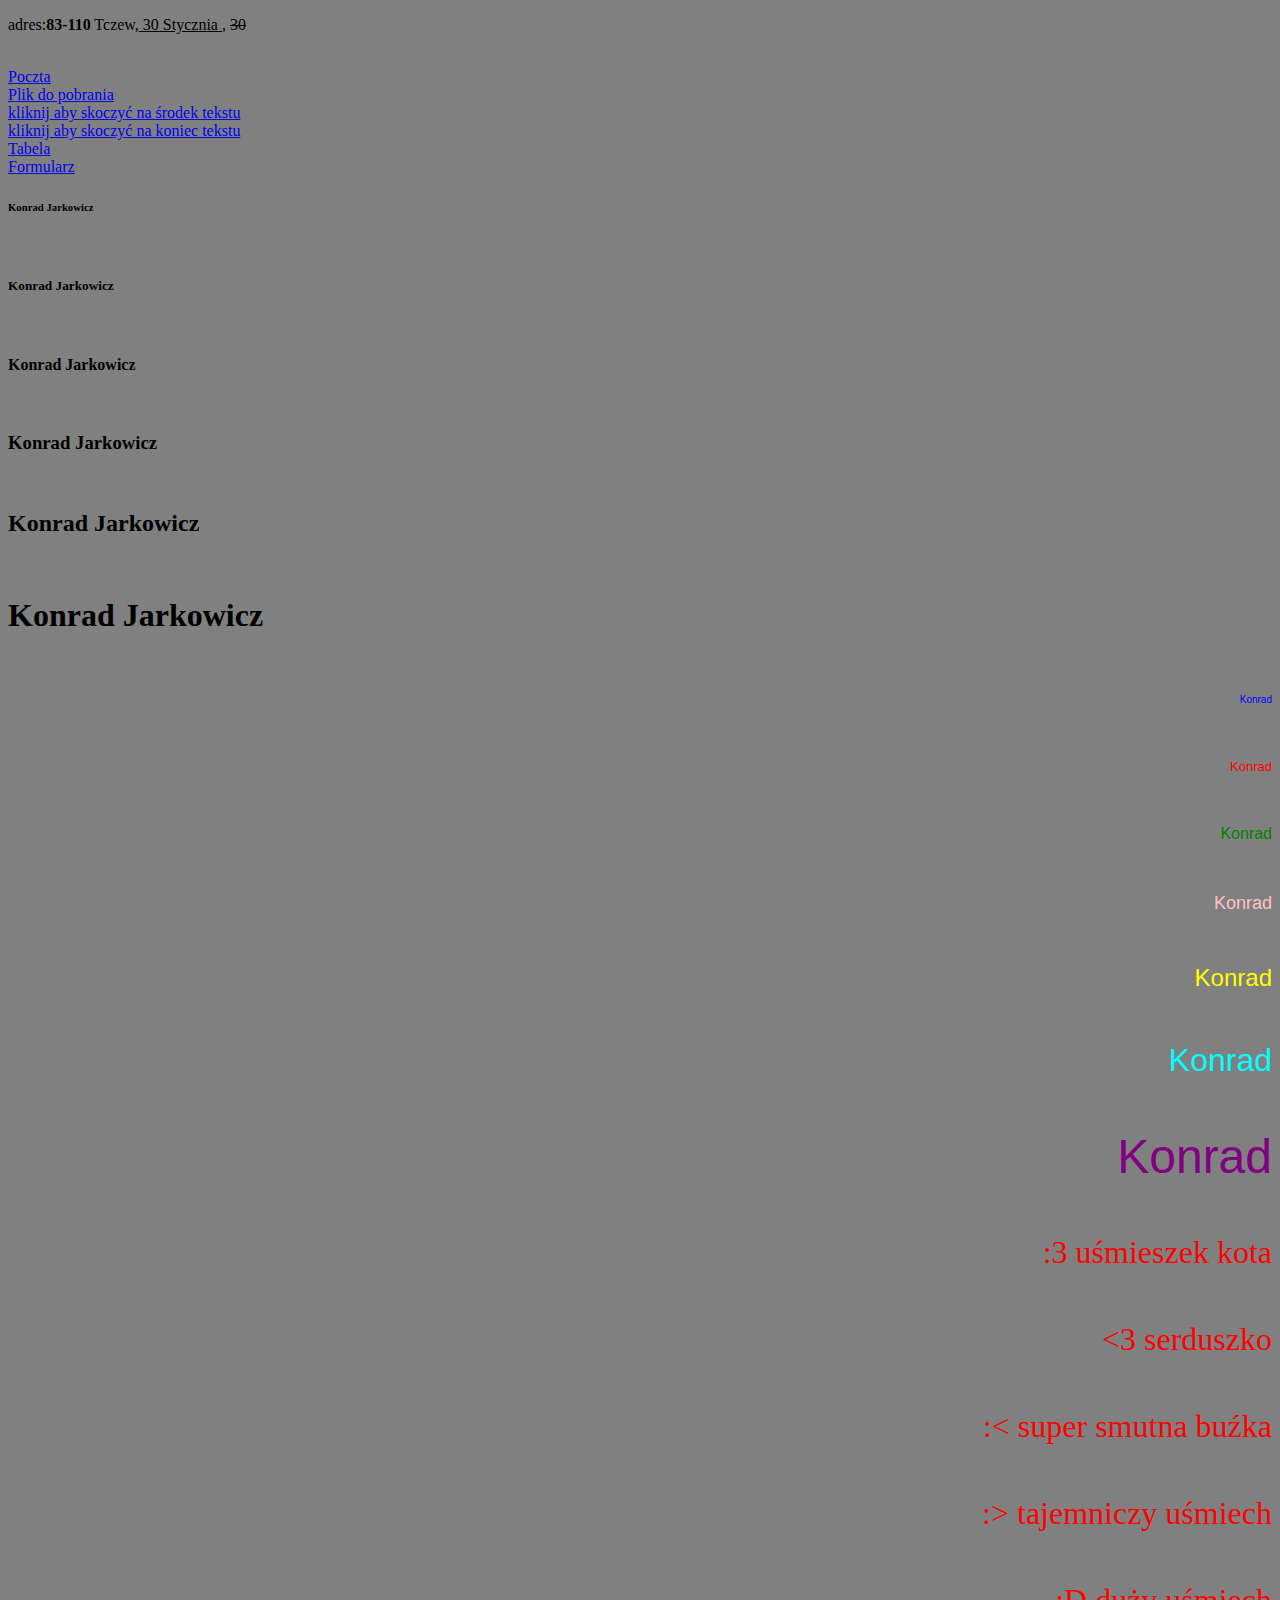
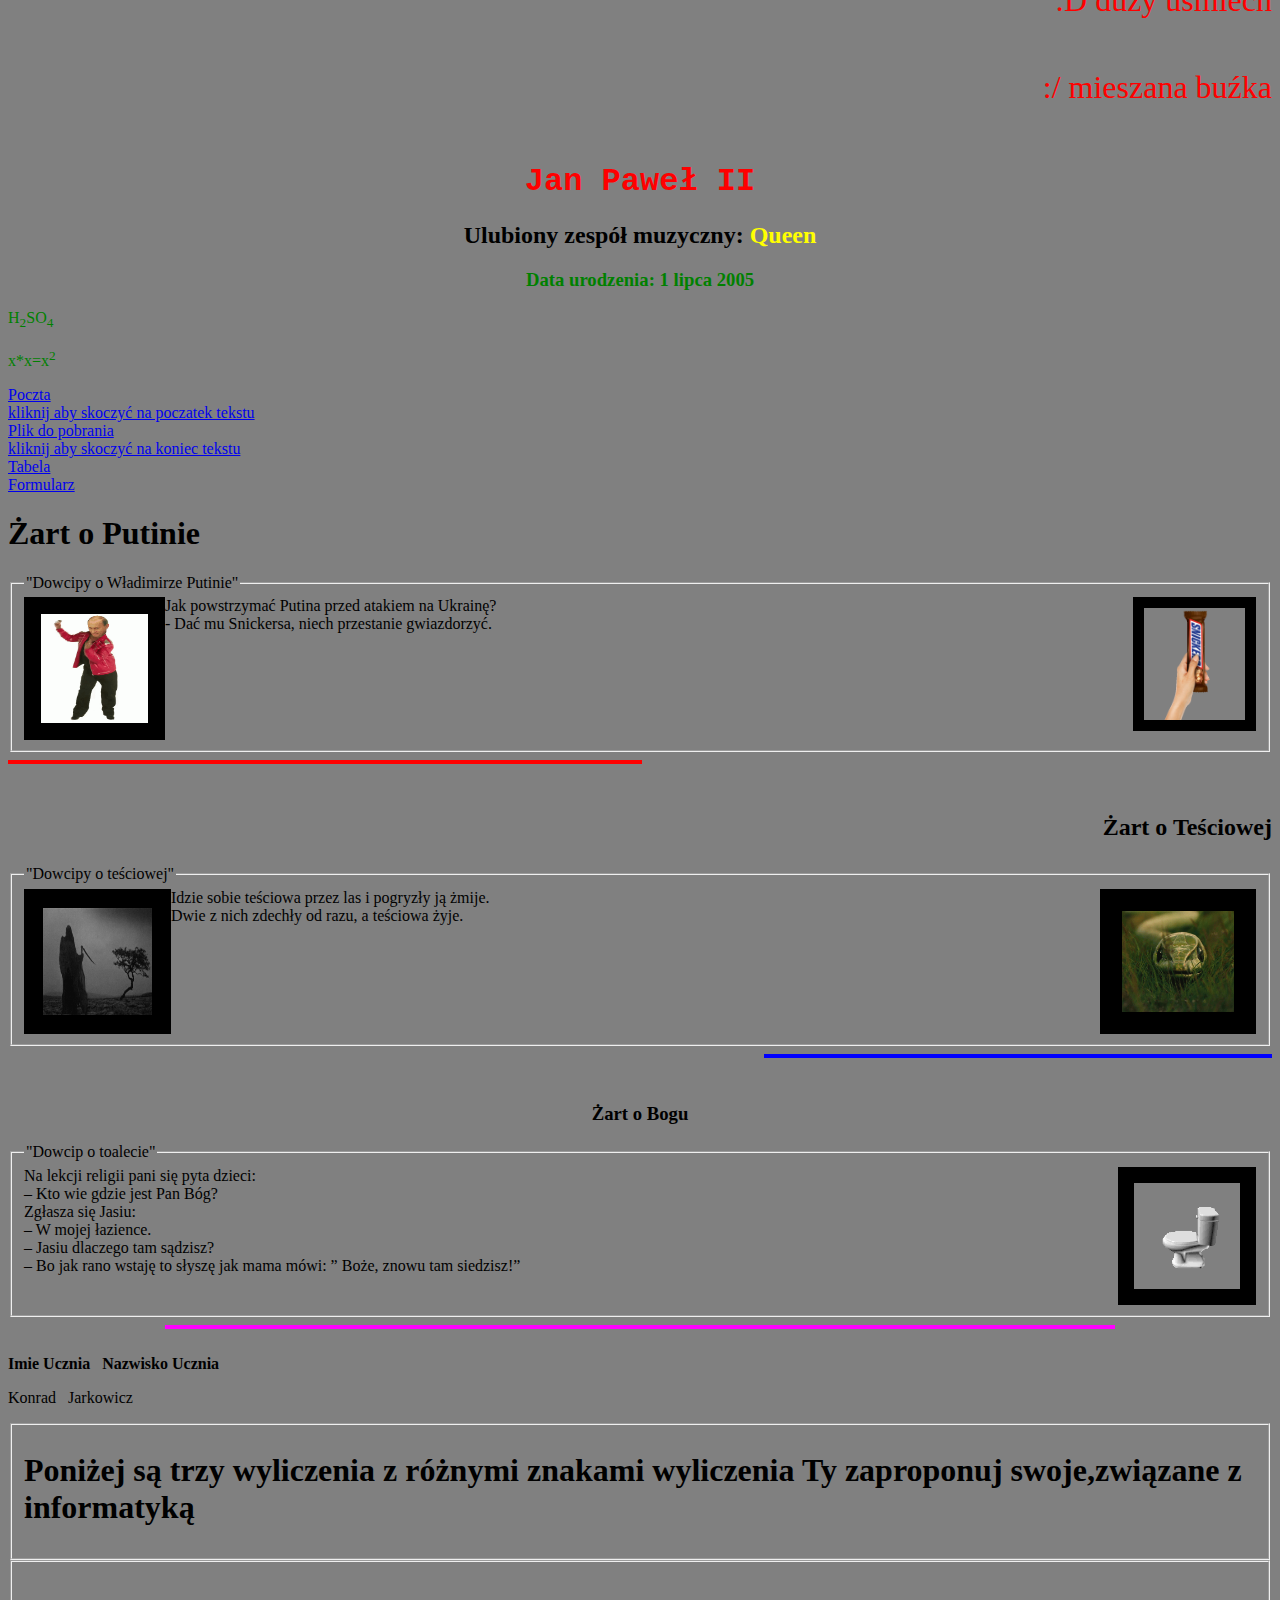
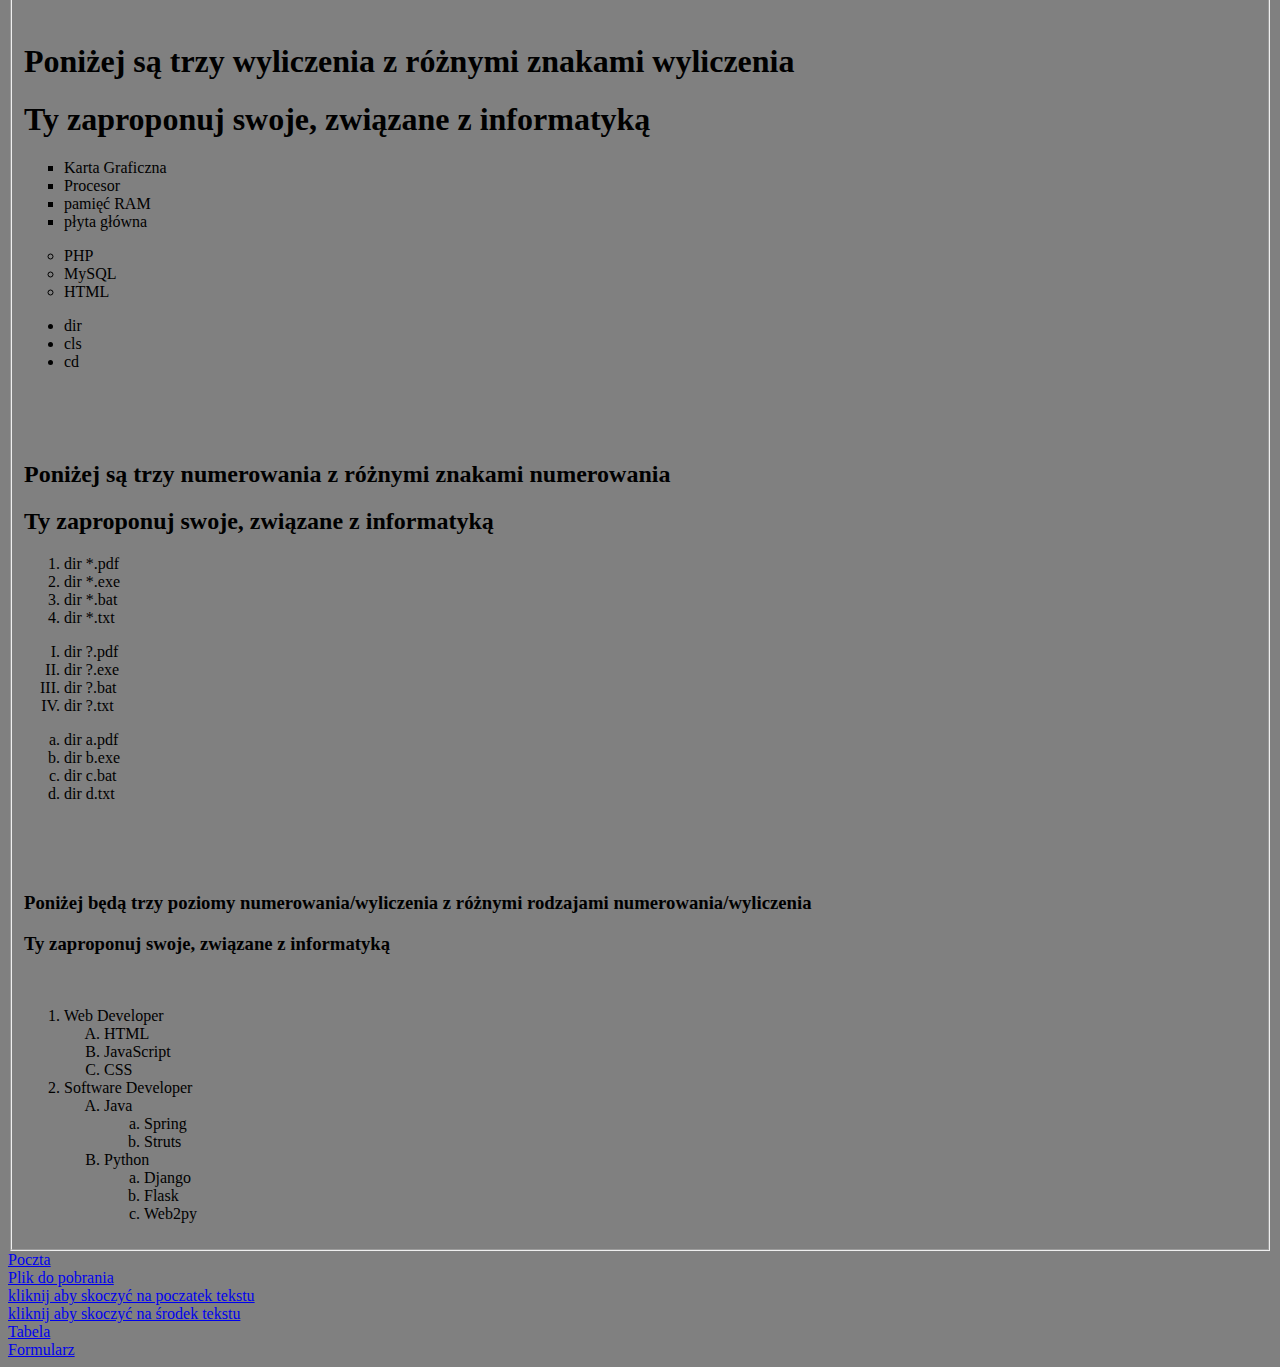
<file: index.html>
<!DOCTYPE html>
<html>
<head>
<title>Konrad Jarkowicz's Page</title>
</head>
<body bgcolor=grey>
	<a name="skok_poczatek"></a> 
	<p align="left"> adres:<b>83-110</b> Tczew,<u> 30 Stycznia </u>, <strike>30</strike></p> <br>
	
	<a href="poczta_jarkowicz.html">Poczta</a> <br>
	<a href="plik_jarkowicz.html">Plik do pobrania</a> <br>
	<a href="#skok_środek">kliknij aby skoczyć na środek tekstu</a> <br>
	<a href="#skok_koniec">kliknij aby skoczyć na koniec tekstu</a> <br>
	<a href="tabela_jarkowicz.html">Tabela</a> <br>
	<a href="formularz_jarkowicz.html">Formularz</a> <br>
	

	<h6>Konrad Jarkowicz</h6></br>
	<h5>Konrad Jarkowicz</h5></br>
	<h4>Konrad Jarkowicz</h4></br>
	<h3>Konrad Jarkowicz</h3></br>
	<h2>Konrad Jarkowicz</h2></br>
	<h1>Konrad Jarkowicz</h1></br>

	<p align="right"> <font color="blue" size="1" face="Arial"> Konrad </font> </p> <br>
	<p align="right"> <font color="red" size="2" face="Arial"> Konrad </font> </p> <br>
	<p align="right"> <font color="green" size="3" face="Arial"> Konrad </font> </p> <br>
	<p align="right"> <font color="pink" size="4" face="Arial"> Konrad </font> </p> <br>
	<p align="right"> <font color="yellow" size="5" face="Arial"> Konrad </font> </p> <br>
	<p align="right"> <font color="cyan" size="6" face="Arial"> Konrad </font> </p> <br>
	<p align="right"> <font color="purple" size="7" face="Arial"> Konrad </font> </p> <br>
	<p align="right"> <font color="red" size="6" face="Comic Sans"> :3 uśmieszek kota </font> </p> <br>
	<p align="right"> <font color="red" size="6" face="Comic Sans"> <3 serduszko </font> </p> <br>
	<p align="right"> <font color="red" size="6" face="Comic Sans"> :< super smutna buźka </font> </p> <br>
	<p align="right"> <font color="red" size="6" face="Comic Sans"> :> tajemniczy uśmiech </font> </p> <br>
	<p align="right"> <font color="red" size="6" face="Comic Sans"> :D duży uśmiech </font> </p> <br>
	<p align="right"> <font color="red" size="6" face="Comic Sans"> :/ mieszana buźka </font> </p> <br>

	<h1 align=center> <font face='Courier New' color="red">Jan Paweł II</font></h1>
	<h2 align=center> <font face='Verdana' >Ulubiony zespół muzyczny:<font color="yellow"> Queen</h2>
	<h3 align=center> <font face='Times New Roman' color="green">Data urodzenia: 1 lipca 2005 </h3>
	<p>H<sub>2</sub>SO<sub>4</sub></p>
	<p>x*x=x<sup>2</sup></p>
	
	<a name="skok_środek"></a>
	<a href="poczta_jarkowicz.html">Poczta</a> <br>
	<a href="#skok_poczatek">kliknij aby skoczyć na poczatek tekstu</a> <br>
	<a href="plik_jarkowicz.html">Plik do pobrania</a> <br>
	<a href="#skok_koniec">kliknij aby skoczyć na koniec tekstu</a> <br>
	<a href="tabela_jarkowicz.html">Tabela</a> <br>
	<a href="formularz_jarkowicz.html">Formularz</a> <br>
		
	<H1><font color="black">Żart o Putinie</H1>
	
	<Fieldset>		
		<LEGEND>"Dowcipy o Władimirze Putinie"</LEGEND>
		<img alt="Grafika1-Jarkowicz" src="snickers.gif" border=11px width=101px height=112px align=right>
		<img alt="Grafika2-Jarkowicz" src="putin-dance.gif" border=17px width=107px height=109px align=left>
		Jak powstrzymać Putina przed atakiem na Ukrainę?<br>
		- Dać mu Snickersa, niech przestanie gwiazdorzyć.
	
	</FIELDSET>
	<HR SIZE=4 WIDTH=50% ALIGN=LEFT COLOR=red><br>
	
	<H2 align=right><p>Żart o Teściowej</H1>
	<Fieldset>		
		<LEGEND>"Dowcipy o teściowej"</LEGEND>
		<img alt="Grafika3-Jarkowicz" src="snake.gif" border=22px width=112px height=101px align=right>
		<img alt="Grafika4-Jarkowicz" src="death.gif" border=19px width=109px height=107px align=left>
		Idzie sobie teściowa przez las i pogryzły ją żmije.<br>
		Dwie z nich zdechły od razu, a teściowa żyje.
	</FIELDSET>
	<HR SIZE=4 WIDTH=40% ALIGN=right COLOR=blue><br>
	
	<H3 align=center><p>Żart o Bogu</H1>
	<Fieldset margin=10px>		
		<LEGEND>"Dowcip o toalecie"</LEGEND>
		<img alt="Grafika5-Jarkowicz" src="toilet.gif" border=16px width=106px height=106px align=right>
		Na lekcji religii pani się pyta dzieci:<br>
		– Kto wie gdzie jest Pan Bóg?<br>
		Zgłasza się Jasiu:<br>
		– W mojej łazience.<br>
		– Jasiu dlaczego tam sądzisz?<br>
		– Bo jak rano wstaję to słyszę jak mama mówi: ” Boże, znowu tam siedzisz!”
		
	</FIELDSET>
	<HR SIZE=4 WIDTH=75% ALIGN=center COLOR=magenta><br>
	
	<b>Imie Ucznia &nbsp Nazwisko Ucznia</b>
	<p>Konrad &nbsp Jarkowicz</p>
	<FIELDSET>
		<H1>Poniżej są trzy wyliczenia z różnymi znakami wyliczenia Ty zaproponuj swoje,związane z informatyką</H1>
	</FIELDSET>
	<FIELDSET>
		<br><br><br>
		<h1> Poniżej są trzy wyliczenia z różnymi znakami wyliczenia</h1>
		<h1> Ty zaproponuj swoje, związane z informatyką</h1>
			<UL TYPE=square> 
				<LI> Karta Graficzna
				<LI> Procesor
				<LI> pamięć RAM
				<LI> płyta główna
			</UL>
			<UL type=circle>
				<LI> PHP
				<LI> MySQL
				<LI> HTML
			</UL>
			<UL type=disc>
				<LI> dir
				<LI> cls
				<LI> cd
			</UL>
					
		<br><br><br>
		<h2> Poniżej są trzy numerowania z różnymi znakami numerowania</h2>
		<h2> Ty zaproponuj swoje, związane z informatyką</h2>
					
			<OL TYPE=1 START=1> 
				<LI> dir *.pdf 
				<LI> dir *.exe
				<LI> dir *.bat
				<LI> dir *.txt
			</OL> 
			<OL TYPE=I START=I> 
				<LI> dir ?.pdf 
				<LI> dir ?.exe
				<LI> dir ?.bat
				<LI> dir ?.txt
			</OL> 
			<OL TYPE=a START=a> 
				<LI> dir a.pdf 
				<LI> dir b.exe
				<LI> dir c.bat
				<LI> dir d.txt
			</OL> 
				
		<br><br><br>
		<h3> Poniżej będą trzy poziomy numerowania/wyliczenia z różnymi rodzajami numerowania/wyliczenia</h3>
		<h3> Ty zaproponuj swoje, związane z informatyką</h3><br>
			
			<OL> 
				<LI> Web Developer
					<OL type=A> 
						<LI> HTML
						<LI> JavaScript
						<LI> CSS
					</OL>
				<LI> Software Developer
					<OL type=A> 
						<LI> Java
						<OL type=a>
							<LI> Spring
							<LI> Struts
						</OL>
						<LI> Python
						<OL type=a>
							<LI> Django
							<LI> Flask
							<LI> Web2py
						</OL>
					</OL>
			</OL>

	</FIELDSET>
	<a name="skok_koniec"></a> 
	<a href="poczta_jarkowicz.html">Poczta</a> <br>
	<a href="plik_jarkowicz.html">Plik do pobrania</a> <br>
	<a href="#skok_poczatek">kliknij aby skoczyć na poczatek tekstu</a> <br>
	<a href="#skok_środek">kliknij aby skoczyć na środek tekstu</a> <br>
	<a href="tabela_jarkowicz.html">Tabela</a> <br>
	<a href="formularz_jarkowicz.html">Formularz</a> <br>
</body>
</html>
</file>
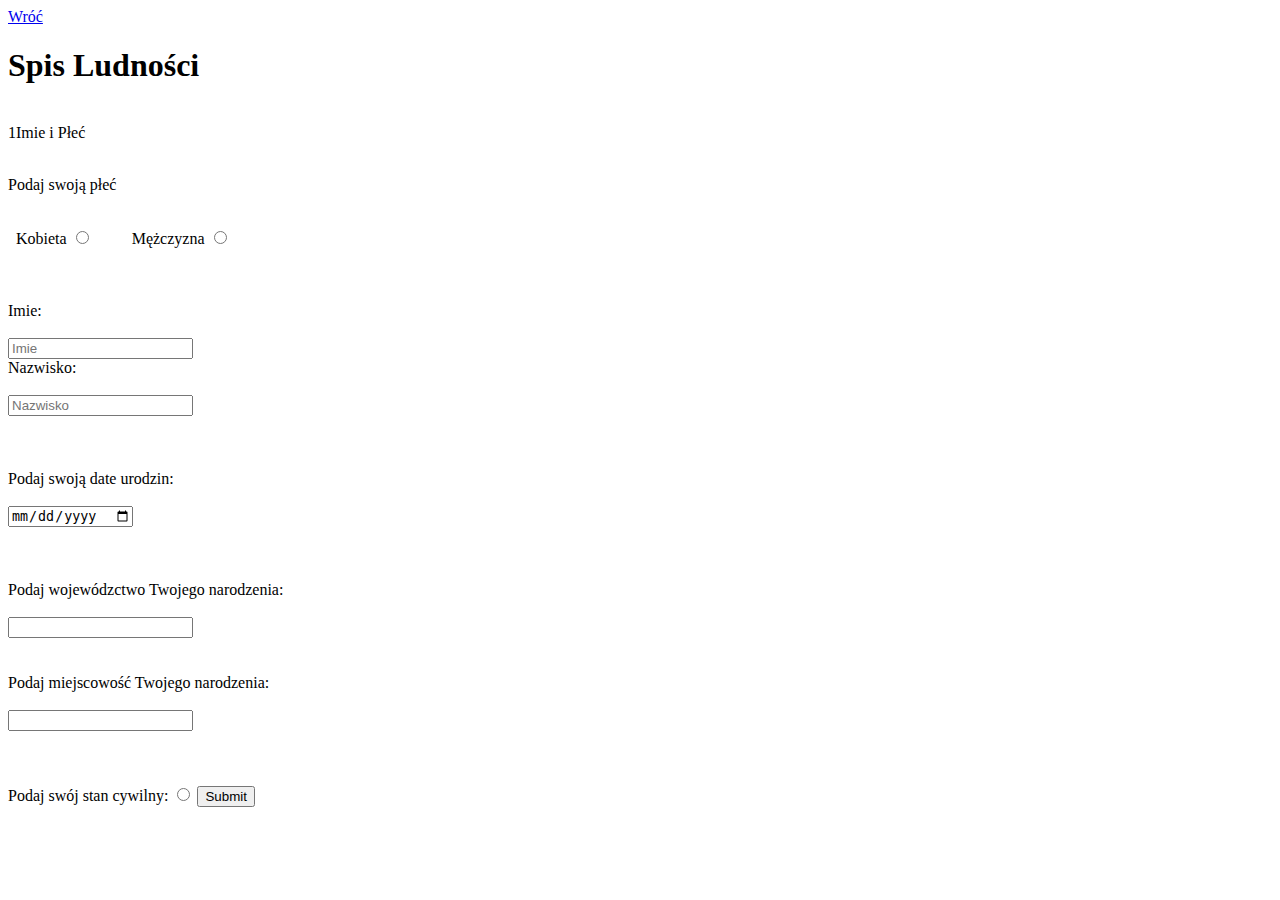
<file: formularz_jarkowicz.html>
<!Doctype html>
<html>
	<head>
		<title>Formularz Jarkowicza</title>
		<link rel="stylesheet" href="styles.css">
		   
	</head>
	<body>
		<a href="index.html">Wróć</a>

			<h1> Spis Ludności</h1><br>

		<form>
			<div class="section"><span>1</span>Imie i Płeć</div>
				<div class="Sex">
					&nbsp;<p>Podaj swoją płeć</p><br>

						&nbsp;&nbsp;<label>Kobieta</label>
						<input type="radio" id="woman" name="selection"> &nbsp;&nbsp;&nbsp;&nbsp;&nbsp;&nbsp;

						&nbsp;&nbsp;<label>Mężczyzna</label>
						<input type="radio" id="men" name="selection">
				</div>

				<br><br><br>

				<div class="Name">
					<label for="fname">Imie:</label><br><br>
  					<input type="text" id="fname" name="fname" placeholder="Imie">
				</div>
				
				<div class="surname">
 					<label for="lname">Nazwisko:</label><br><br>
 					<input type="text" id="lname" name="lname" placeholder="Nazwisko">
				</div>
			
			</div>


		<br><br><br>

  			<label for="birthday">Podaj swoją date urodzin:</label><br><br>
 			<input type="date" id="birthday" name="birthday"><br><br><br><br>
			
			<label for="b-location">Podaj wojewódzctwo Twojego narodzenia:</label><br><br>
 			<input type="text" id="b-location-region" name="b-location-region"><br><br><br>
			
			<label for="b-location">Podaj miejscowość Twojego narodzenia:</label><br><br>
 			<input type="text" id="b-location" name="b-location">
 			<br><br><br><br>
			
			
			<label for="b-location">Podaj swój stan cywilny:</label>
 			<input type="radio" id="civil-state" name="civil-state">
 			<input type="submit" value="Submit"><br>
			
			
		</form>
		
	</body>
<html>
</file>
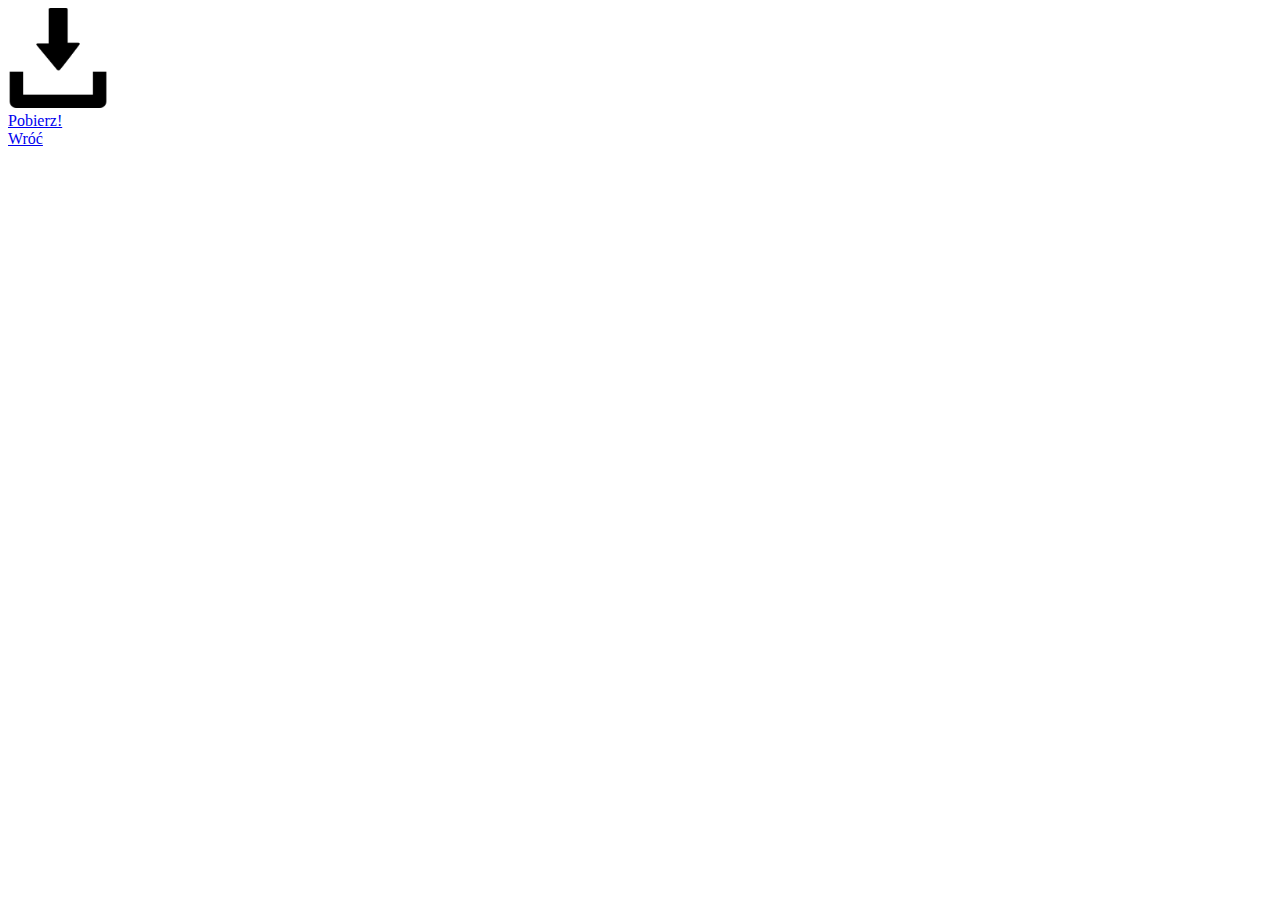
<file: plik_jarkowicz.html>
<!Doctype html>
<html>
	<head>
		<title>Plik Jarkowicza</title>
	</head>
	<body>
		<a href="plik_jarkowicz.zip"><img src="download_icon.png" high=100px width=100px><br>Pobierz!</a> <br>
		<a href="index.html">Wróć</a>
	</body>
</html>
</file>
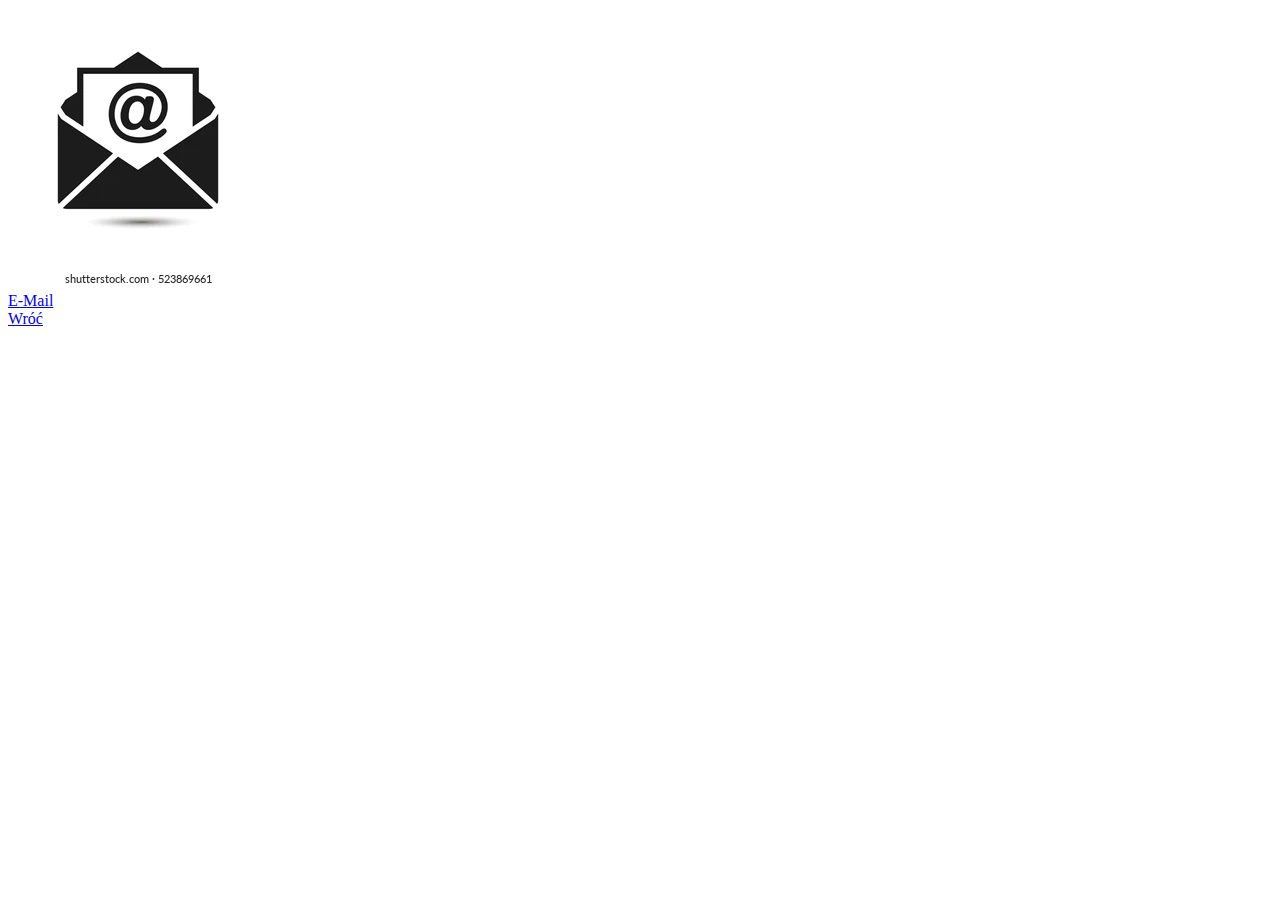
<file: poczta_jarkowicz.html>
<!Doctype html>
<html>
	<head>
		<title>Poczta Jarkowicza</title>
	</head>
	<body>
		<a href="mailto:konjark29@edu.gdansk.pl"><img src="email_icon.png"> <br>E-Mail</a> <br>
		<a href="index.html">Wróć</a>
	</body>
<html>
</file>
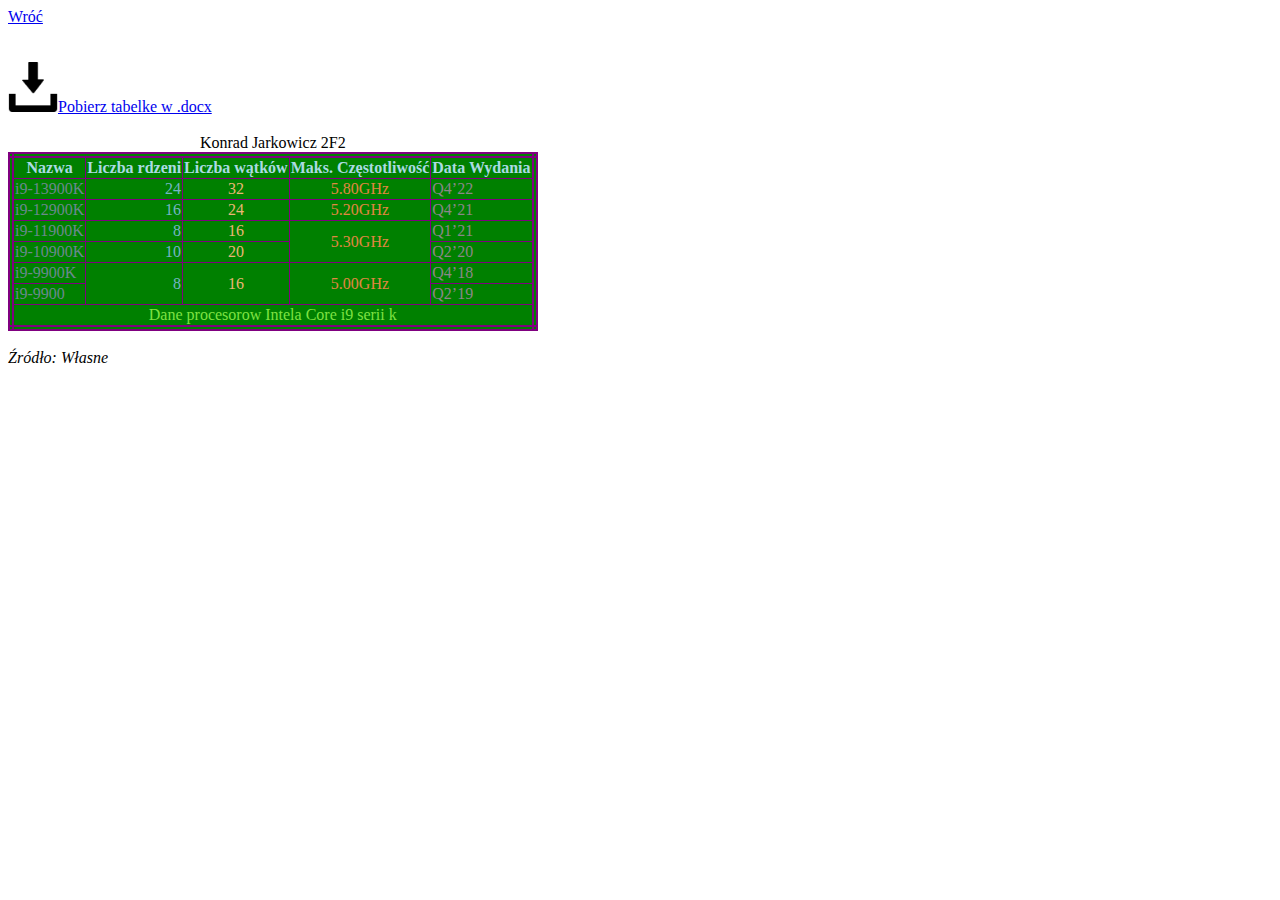
<file: tabela_jarkowicz.html>
<!Doctype html>
<html>
	<head>
		<META charset="UTF-8">
		<title>Tabela Jarkowicza</title>
	</head>
	<body>
		<a href="index.html">Wróć</a><br><br><br>
		<a style="image-align:left;" href="Tabela.zip"><img src="download_icon.png" high=50px width=50px>Pobierz tabelke w .docx</a> <br><br>
		
		<table border=2 style="border:6px double purple;border-collapse: collapse; background-color:green;">
			<caption>Konrad Jarkowicz 2F2 </caption>
			<thead>
				<tr style="color:#abdbe3;">
					<th>Nazwa</th>
					<th>Liczba rdzeni</th>
					<th>Liczba wątków</th>
					<th>Maks. Częstotliwość</th>
					<th>Data Wydania</th>
				</tr>
			</thead>
			<tbody>
				<tr>
					<td style="color:#6b898e;">i9-13900K</td>
					<td style="color:#76b5c5; text-align:right;">24</td>
					<td style="color:#eab676; text-align:center;">32</td>
					<td style="color:#e28743; text-align:center;">5.80GHz</td>
					<td style="color:#8a8888;">Q4’22</td>
				</tr>
				<tr>
					<td style="color:#6b898e;">i9-12900K</td>
					<td style="color:#76b5c5; text-align:right;">16</td>
					<td style="color:#eab676; text-align:center;">24</td>
					<td style="color:#e28743; text-align:center;">5.20GHz</td>
					<td style="color:#8a8888;">Q4’21</td>
				</tr>
				<tr>
					<td style="color:#6b898e;">i9-11900K</td>
					<td style="color:#76b5c5; text-align:right;">8</td>
					<td style="color:#eab676; text-align:center;">16</td>
					<td rowspan="2" style="color:#e28743; text-align:center;">5.30GHz</td>
					<td style="color:#8a8888">Q1’21</td>
				</tr>
				<tr>
					<td style="color:#6b898e;">i9-10900K</td>
					<td style="color:#76b5c5; text-align:right;">10</td>
					<td style="color:#eab676; text-align:center;">20</td>
					<td style="color:#8a8888">Q2’20</td>
				</tr>
				<tr>
					<td style="color:#6b898e;">i9-9900K</td>
					<td rowspan="2" style="color:#76b5c5; text-align:right;">8</td>
					<td rowspan="2" style="color:#eab676; text-align:center;">16</td>
					<td rowspan="2" style="color:#e28743; text-align:center;">5.00GHz</td>
					<td style="color:#8a8888">Q4’18</td>
				</tr>
				<tr>
					<td style="color:#6b898e;">i9-9900</td>
					<td style="color:#8a8888">Q2’19</td>
				</tr>
				<tr>
					<td colspan="5" style="text-align:center; color:#7ee243;">Dane procesorow Intela Core i9 serii k</td>
					
				</tr>
			</tbody>
		</table><br>
		<i>Źródło: Własne</i>
	</body>
<html>
</file>
<file: styles.css>
<link href='http://fonts.googleapis.com/css?family=Bitter' rel='stylesheet' type='text/css'>
<style type="text/css">

section{
    background: red;
    position:absolute;
    float:left;
}

.formularz_jarkowicz .section span {
	background: #2A88AD;
	padding: 5px 10px 5px 10px;
	position: absolute;
	border-radius: 50%;
	-webkit-border-radius: 50%;
	-moz-border-radius: 50%;
	border: 4px solid #fff;
	font-size: 14px;
	margin-left: -45px;
	color: #fff;
	margin-top: -3px;
}
</style>
</file>
